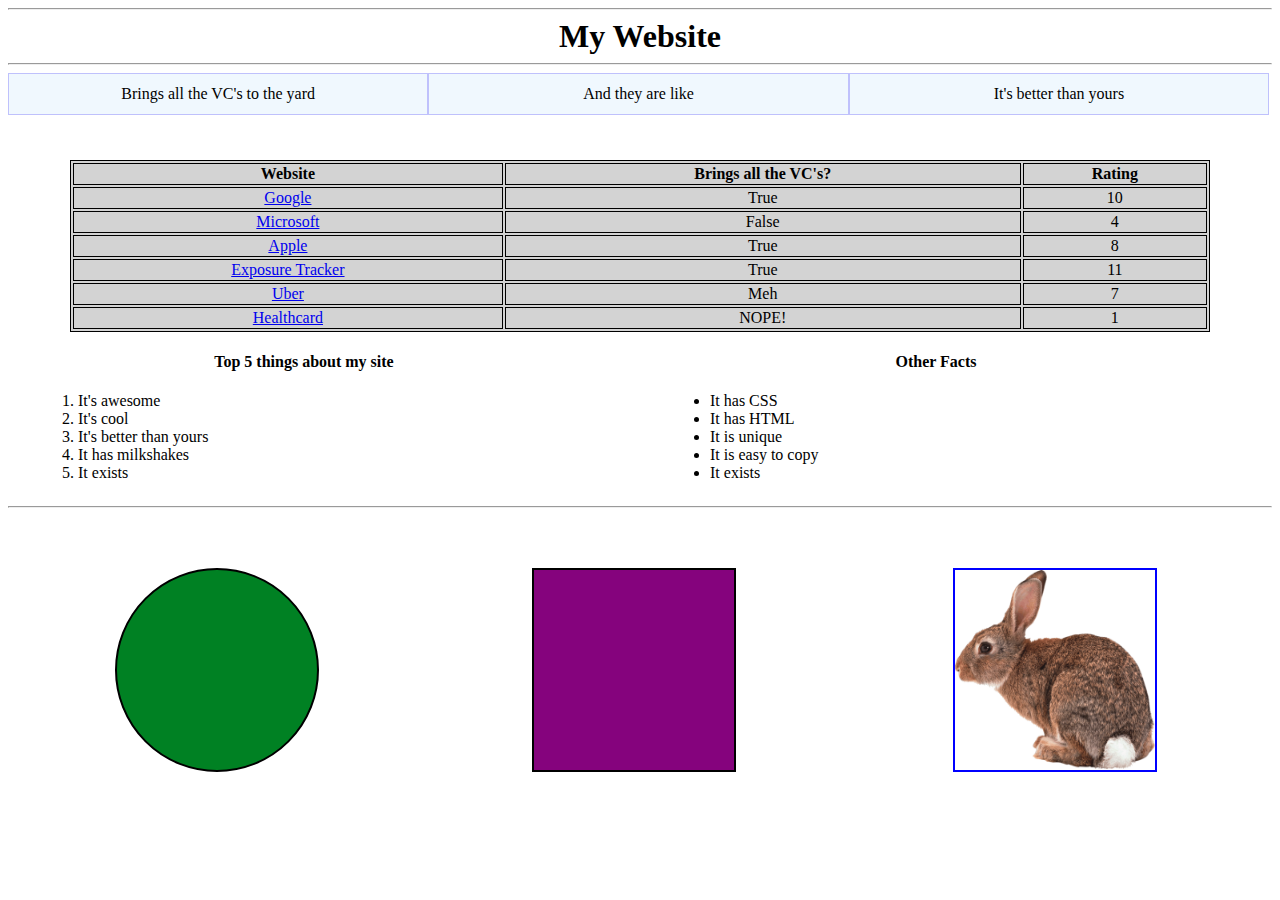
<file: website1/index.html>
<html>
	<head>
		<title>Website 1</title>
		<link rel="stylesheet" href="style.css">
	</head>
	<body>
		<header>
			<hr>
			<h1>My Website</h1>
			<hr>
		</header>
		<div>
			<div class='box'>Brings all the VC's to the yard</div>
			<div class='box'>And they are like</div>
			<div class='box'>It's better than yours</div>
		</div>
		<div class='clearfix'></div>
		<div class='table'>
			<table>
				<tr>
					<th>Website</th>
					<th>Brings all the VC's?</th>
					<th>Rating</th>
				</tr>
				<tr>
					<td><a href="#">Google</a></td>
					<td>True</td>
					<td>10</td>
				</tr>
				<tr>
					<td><a href="#">Microsoft</a></td>
					<td>False</td>
					<td>4</td>
				</tr>
				<tr>
					<td><a href="#">Apple</a></td>
					<td>True</td>
					<td>8</td>
				</tr>
				<tr>
					<td><a href="#">Exposure Tracker</a></td>
					<td>True</td>
					<td>11</td>
				</tr>
				<tr>
					<td><a href="#">Uber</a></td>
					<td>Meh</td>
					<td>7</td>
				</tr>
				<tr>
					<td><a href="#">Healthcard</a></td>
					<td>NOPE!</td>
					<td>1</td>
				</tr>
			</table>
		</div>
		<div class='facts'>
			<h4>Top 5 things about my site</h4>
			<ol>
				<li>It's awesome</li>
				<li>It's cool</li>
				<li>It's better than yours</li>
				<li>It has milkshakes</li>
				<li>It exists</li>
			</ol>
		</div><!--
 --><div class='facts'>
			<h4>Other Facts</h4>
			<ul>
				<li>It has CSS</li>
				<li>It has HTML</li>
				<li>It is unique</li>
				<li>It is easy to copy</li>
				<li>It exists</li>
			</ul>
		</div>
		<hr>
		<footer>
			<div class='footer-div'>
				<div class='circle'></div>
			</div><!--
	 --><div class='footer-div'>
				<div class='square'></div>
		  </div><!--
	--> <div class='footer-div'>
				<img src="images/rabbit.gif" alt="Wabbit">
		  </div>
		</footer>
	</body>
</html>
</file>
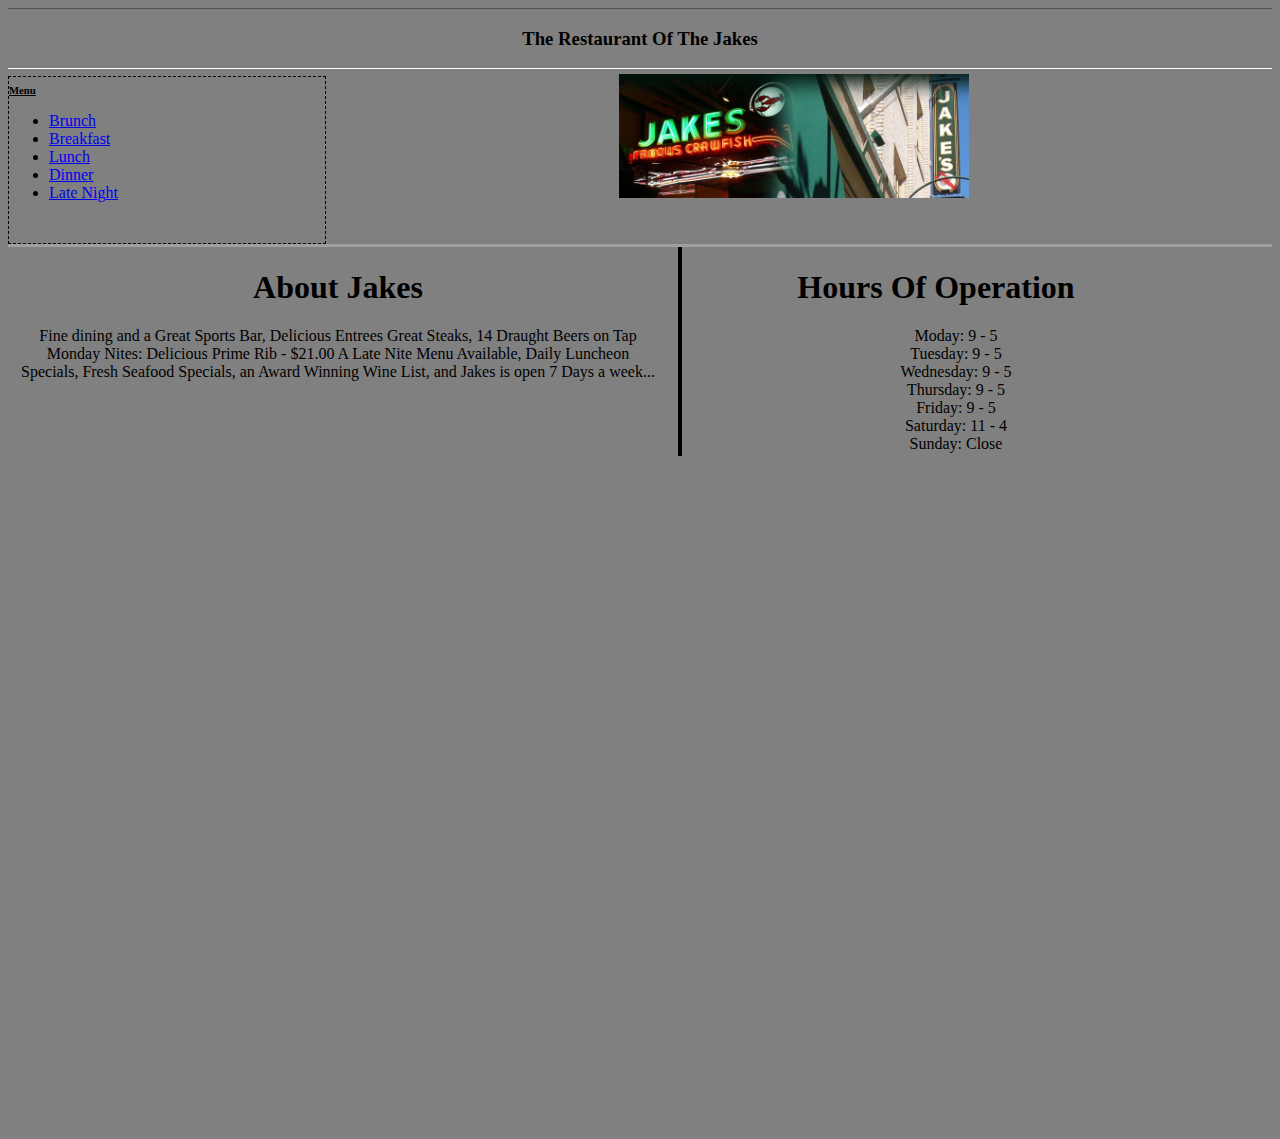
<file: website2/index.html>
<html>
	<head>
		<title>Website 2</title>
		<link rel="stylesheet" href="style.css">
	</head>
	<body>
		<header>
			<h3>The Restaurant Of The Jakes</h3>
		</header>
		<div class='first'>
			<div class='menu'>
				<h6>Menu</h6>
				<ul>
					<li><a href="#">Brunch</a></li>
					<li><a href="#">Breakfast</a></li>
					<li><a href="#">Lunch</a></li>
					<li><a href="#">Dinner</a></li>
					<li><a href="#">Late Night</a></li>
				</ul>
			</div><!--
	 --><div class='img-div'>
				<img src="images/pic.ashx" alt="Restaurant Front">
			</div>
		</div><!--
	 --><section class='second'>
			<div class='about'>
				<h1>About Jakes</h1>
				<p>Fine dining and a Great Sports Bar, Delicious Entrees Great Steaks, 14 Draught Beers on Tap Monday Nites: Delicious Prime Rib - $21.00 A Late Nite Menu Available, Daily Luncheon Specials, Fresh Seafood Specials, an Award Winning Wine List, and Jakes is open 7 Days a week...</p>
			</div><!---
	 --><div class='hours'>
				<h1>Hours Of Operation</h1>
				<ul>
					<li>Moday: 9 - 5</li>
					<li>Tuesday: 9 - 5</li>
					<li>Wednesday: 9 - 5</li>
					<li>Thursday: 9 - 5</li>
					<li>Friday: 9 - 5</li>
					<li>Saturday: 11 - 4</li>
					<li>Sunday: Close</li>
				</ul>
			</div>
		</section>
	</body>
</html>
</file>
<file: website1/style.css>
header {
	text-align: center;
	line-height: 10px;
}

.box {
	background-color: #f0f8FE;
	border: solid 1px;
	border-color: #bfc1fc;
	width: 33.1%;
	float: left;
	height: 40px;
	text-align: center;
	line-height: 40px;
}

.clearfix:after {
   content: " "; /* Older browser do not support empty content */
   visibility: hidden;
   display: block;
   height: 0;
   clear: both;
}

.table {
	margin-top: 45px;
	background-color: #d3d3d3;
	width: 90%;
	border: solid 1px;
	margin-left: auto;
	margin-right: auto;
}

table {
	width: 100%;
	text-align: center;
}

td, th {
	border: double 1px;
}

.facts {
	display: inline-block;
	width: 50%;
	padding-left: 30px;
	box-sizing: border-box;
}

.facts h4 {
	text-align: center;
	padding-right: 70px;
}

footer {
	margin-top: 60px;
}

.footer-div {
	width: 33%;
	display: inline-block;
}

.footer-div img {
	height: 200px;
	width: 200px;
	border: solid 2px;
	border-color: blue;
	display: block;
	margin: auto;
}

.circle {
	border: solid 2px;
	background-color: #008123;
	border-radius: 50%;
	height: 200;
	width: 200;
	margin: auto;
}

.square {
	border: solid 2px;
	background-color: #85037D;
	height: 200px;
	width: 200px;
	margin: auto;
}
</file>
<file: website2/style.css>
body {
	background-color: #808080;
}

header {
	border-top: solid 1px #53534D;
	border-bottom: solid 1px white;
	text-align: center;
}

.first {
	padding-top: 5px;
	border-bottom: solid 3px #9f9f9f;
	height: 170;
}

.menu {
	border: dashed 1px;
	padding-bottom: 25px;
	width: 25%;
	display: inline-block;
}

.menu h6 {
	margin-top: 7px;
	margin-bottom: 7px;
	text-decoration: underline;
}

.img-div {
	width: 74%;
	display: inline-block;
	padding-top: 0;
}

.img-div img {
	width: 350px;
	display: block;
	margin-left: auto;
	margin-right: auto;
	margin-top: 0;
}

.second {
	height: 100%;
	width: 100%;
}

.about {
	width: 50%;
	display: inline-block;
	position: absolute;
	border-right: solid 4px;
	height: 209px;
	margin: 0;
	padding: 0 20px 0 10px;
	text-align: center;
}

.hours {
	width: 45%;
	margin-left: 50%;
	display: inline-block;
	text-align: center;
	position: absolute;
}

.hours ul {
	list-style-type: none;
}
</file>
